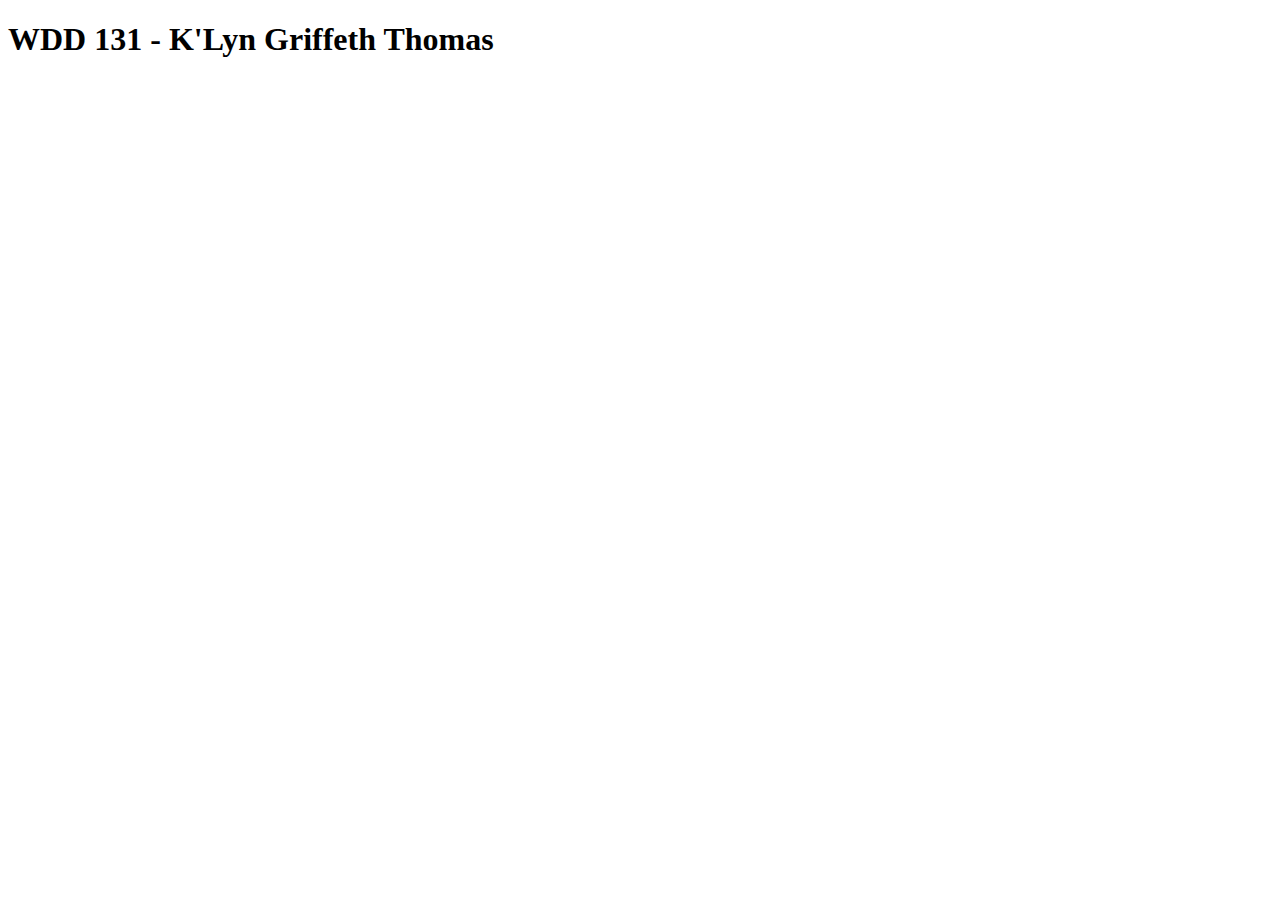
<file: index.html>
<!DOCTYPE html>
<html lang="en">
<head>
  <meta charset="UTF-8">
  <meta name="viewport" content="width=device-width, initial-scale=1.0">
  <title>WDD 131</title>
  <link 
</head>
<body>
  <h1>WDD 131 - K'Lyn Griffeth Thomas</h1>
</body>
</html>
</file>
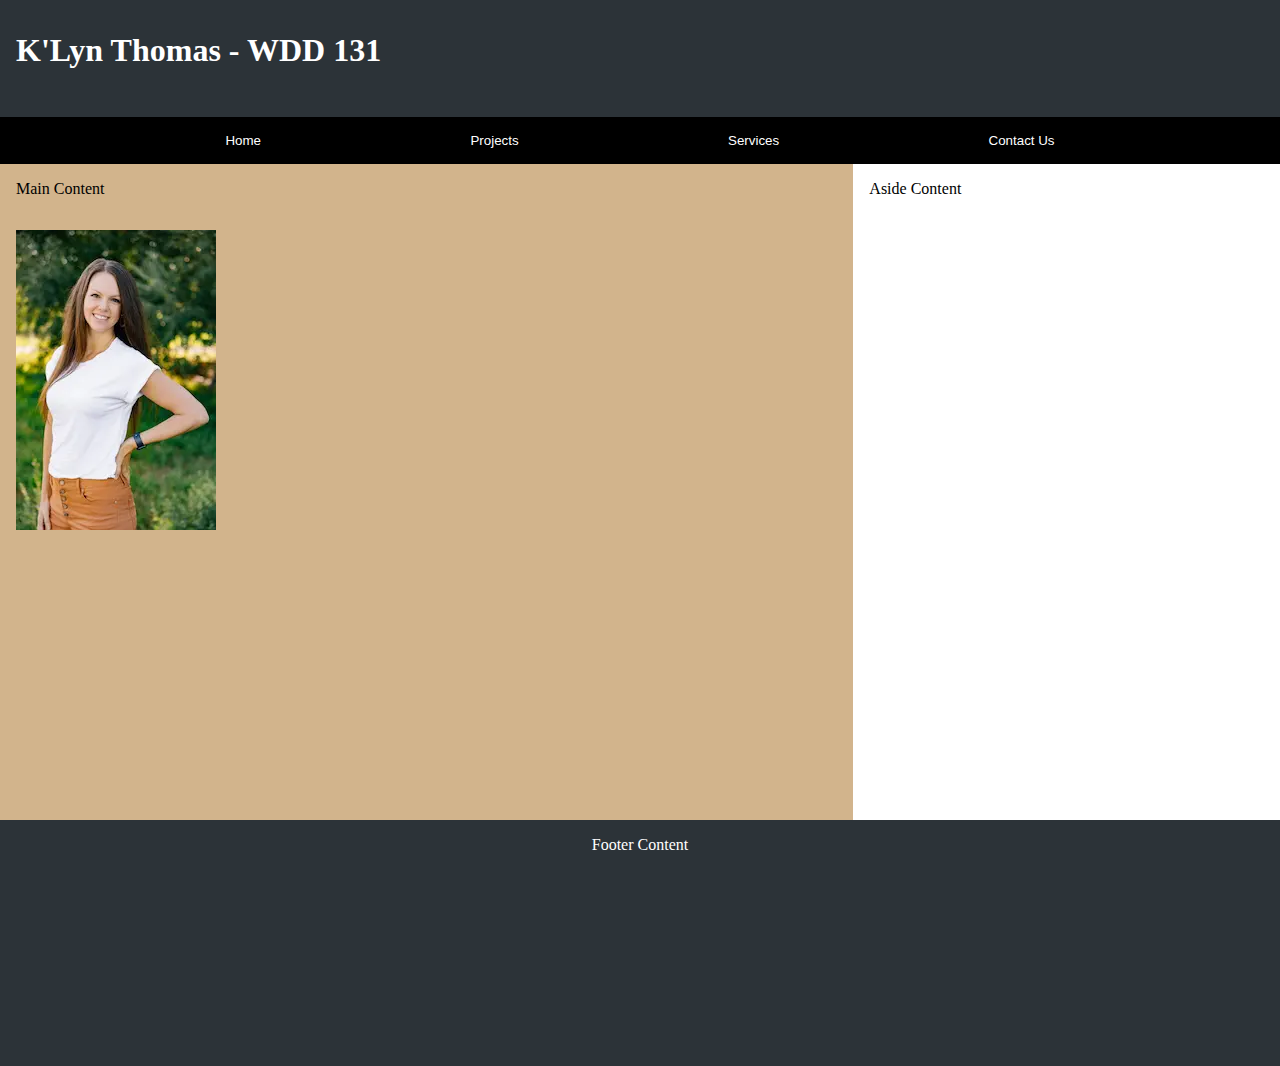
<file: week01/basic-layout.html>
<!DOCTYPE html>
<html lang="en">
<head>
  <meta charset="UTF-8">
  <meta name="viewport" content="width=device-width, initial-scale=1.0">
  <title>WDD 131 - Basic Layout - K'Lyn Thomas</title>
  <meta name="description" content="Basic layout of a webpage assignment">
  <meta name="author" content="K'Lyn Griffeth Thomas">
  <link href="styles/layout.css" rel="stylesheet">
</head>
<body>
  <header>
    <h1>K'Lyn Thomas - WDD 131</h1>
      <nav>
        <a href="">Home</a>
        <a href="">Projects</a>
        <a href="">Services</a>
        <a href="">Contact Us</a>
      </nav>
  </header>
  <main>
    <p>Main Content</p>
    <img src="images/profile.webp" alt="portrait of K'Lyn Thomas" />
  </main>
  <aside>
    <p>Aside Content</p>
  </aside>
  <footer>Footer Content</footer>
</body>
</html>
</file>
<file: week01/styles/layout.css>
* {
  margin: 0;
  padding: 0;
}

body {
  display: grid;
  grid-template-rows: 1fr 4fr 1.5fr;
  grid-template-columns: 1fr 1fr 1fr;
/* TODO: QUESTION - Ask how to get the main and aside to take up the rest of the viewport. I tried auto on g-t-rows and grid-template, but maybe I was doing it wrong?*/
}

header, footer {
  grid-column: 1/4;
  background-color: #2c3338;
  color: white;
  padding: 1rem 0 0;
  
  

}

h1 {
  padding: 1rem 1rem 3rem;
}
nav {
  display: flex;
  grid-column: 1/4;
  background-color: black;
  font-family: sans-serif;
  padding: 1rem;
  font-size: smaller; 
  justify-content: space-evenly;
  
}

a {
  color: white;
  text-decoration: none;
}

main {
  grid-column: 1 / 3;
  background-color: tan;
  padding: 1rem;

}

img {
  padding: 2rem 0rem;
}
aside {
  grid-column: 3 / 4;
  padding: 1rem;
}

footer {
  text-align: center;
}
</file>
